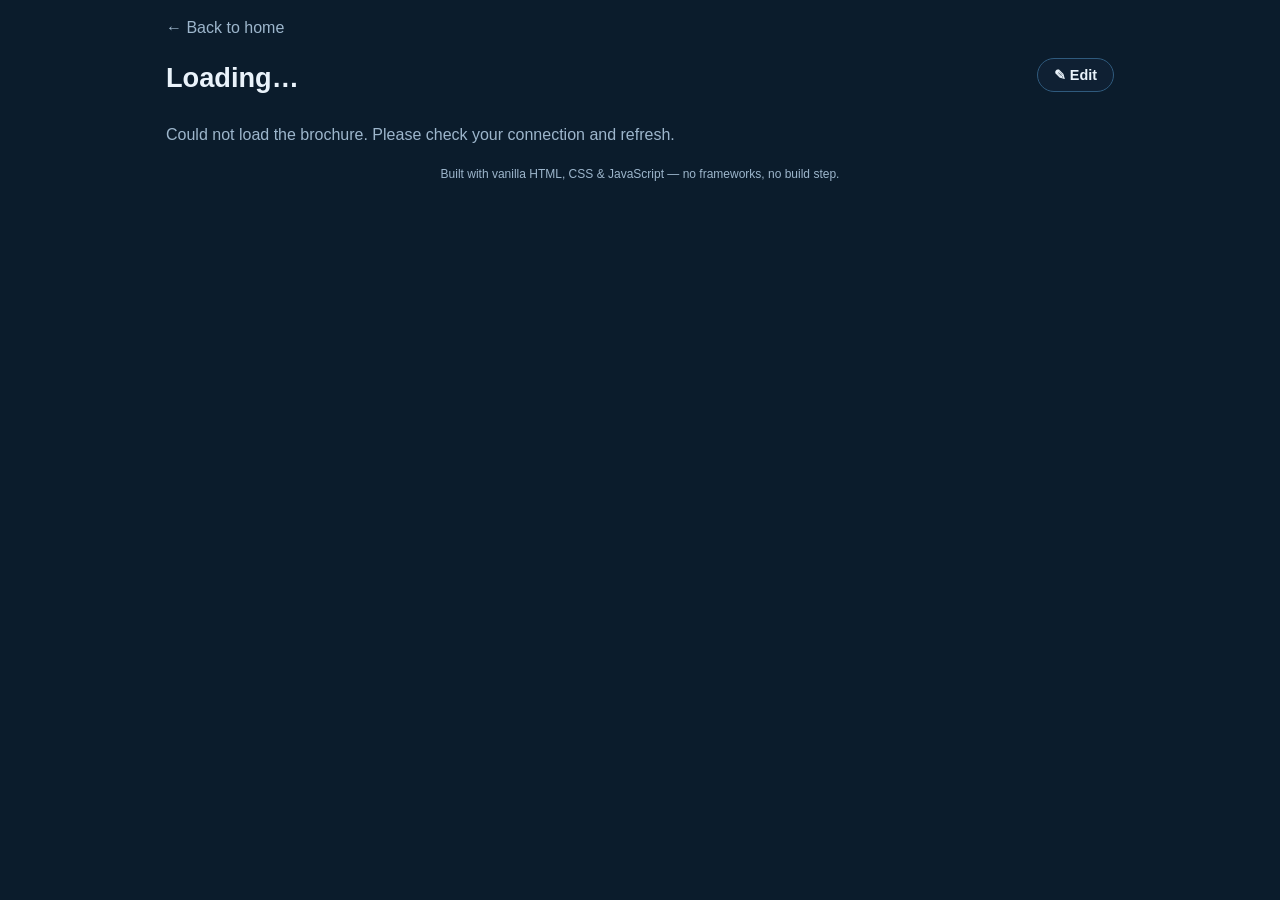
<file: course-brochure.html>
<!doctype html>
<html lang="en">
<head>
<meta charset="utf-8">
<meta name="viewport" content="width=device-width, initial-scale=1">
<title>Course Brochure — Engineering Open House</title>
<link rel="stylesheet" href="styles.css">
</head>
<body>
<div class="wrap">
  <a class="back-link" href="index.html">← Back to home</a>

  <header class="top">
    <div>
      <h1 id="brochureTitle">Loading…</h1>
    </div>
    <div class="top-actions">
      <button type="button" class="btn ghost" id="editBtn">✎ Edit</button>
    </div>
  </header>

  <p class="status-line" id="statusLine"></p>

  <main id="brochureRoot"></main>

  <footer class="site-footer">Built with vanilla HTML, CSS &amp; JavaScript — no frameworks, no build step.</footer>
</div>

<!-- Edit mode modal -->
<div class="modal-backdrop" id="editModal" hidden>
  <div class="modal">
    <h2>Edit Course Brochure page</h2>
    <div class="edit-field">
      <label>Page title</label>
      <input type="text" id="f-title" placeholder="Course Brochure">
    </div>
    <div class="edit-field">
      <label>Description</label>
      <textarea id="f-description" style="min-height:90px"></textarea>
    </div>
    <div class="edit-field">
      <label>Download link (what the Download button links to)</label>
      <input type="text" id="f-pdf" placeholder="https://example.com/brochure.pdf">
    </div>
    <div class="edit-field">
      <label>Preview link (shown in the inline viewer — can differ from the download link, e.g. a Google Drive preview link)</label>
      <input type="text" id="f-view" placeholder="https://drive.google.com/file/d/FILE_ID/preview">
    </div>
    <div class="modal-actions">
      <button type="button" class="btn ghost" id="editCancel">Cancel</button>
      <button type="button" class="btn primary" id="editSave">Save changes</button>
    </div>
    <p class="form-msg" id="editMsg"></p>
  </div>
</div>

<script src="course-brochure.js"></script>
</body>
</html>
</file>
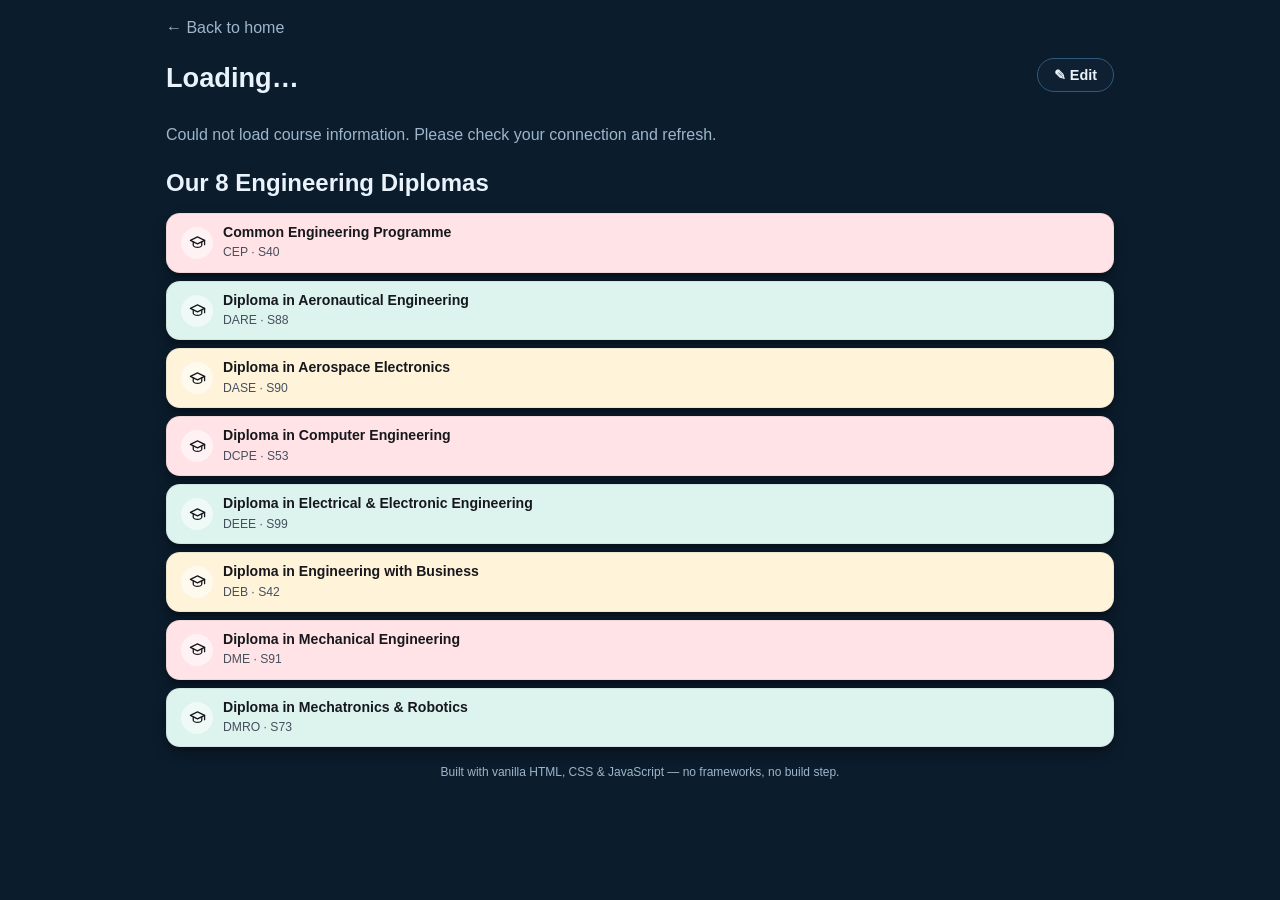
<file: course-info.html>
<!doctype html>
<html lang="en">
<head>
<meta charset="utf-8">
<meta name="viewport" content="width=device-width, initial-scale=1">
<title>Course Information — Engineering Open House</title>
<link rel="stylesheet" href="styles.css">
</head>
<body>
<div class="wrap">
  <a class="back-link" href="index.html">← Back to home</a>

  <header class="top">
    <div>
      <h1 id="courseTitle">Loading…</h1>
    </div>
    <div class="top-actions">
      <button type="button" class="btn ghost" id="editBtn">✎ Edit</button>
    </div>
  </header>

  <p class="status-line" id="statusLine"></p>

  <main id="courseRoot"></main>

  <h2 style="margin:18px 0 8px;">Our 8 Engineering Diplomas</h2>
  <nav class="home-grid" id="courseIconNav"></nav>

  <footer class="site-footer">Built with vanilla HTML, CSS &amp; JavaScript — no frameworks, no build step.</footer>
</div>

<!-- Edit mode modal -->
<div class="modal-backdrop" id="editModal" hidden>
  <div class="modal">
    <h2>Edit Course Information page</h2>
    <div class="edit-field">
      <label>Page title</label>
      <input type="text" id="f-title" placeholder="Our Engineering Courses">
    </div>
    <div class="edit-field">
      <label>Background photo URL</label>
      <input type="text" id="f-hero" placeholder="https://example.com/photo.jpg">
    </div>
    <div class="edit-field">
      <label>Body text</label>
      <textarea id="f-body" style="min-height:160px"></textarea>
    </div>
    <div class="modal-actions">
      <button type="button" class="btn ghost" id="editCancel">Cancel</button>
      <button type="button" class="btn primary" id="editSave">Save changes</button>
    </div>
    <p class="form-msg" id="editMsg"></p>
  </div>
</div>

<script src="course-info.js"></script>
</body>
</html>
</file>
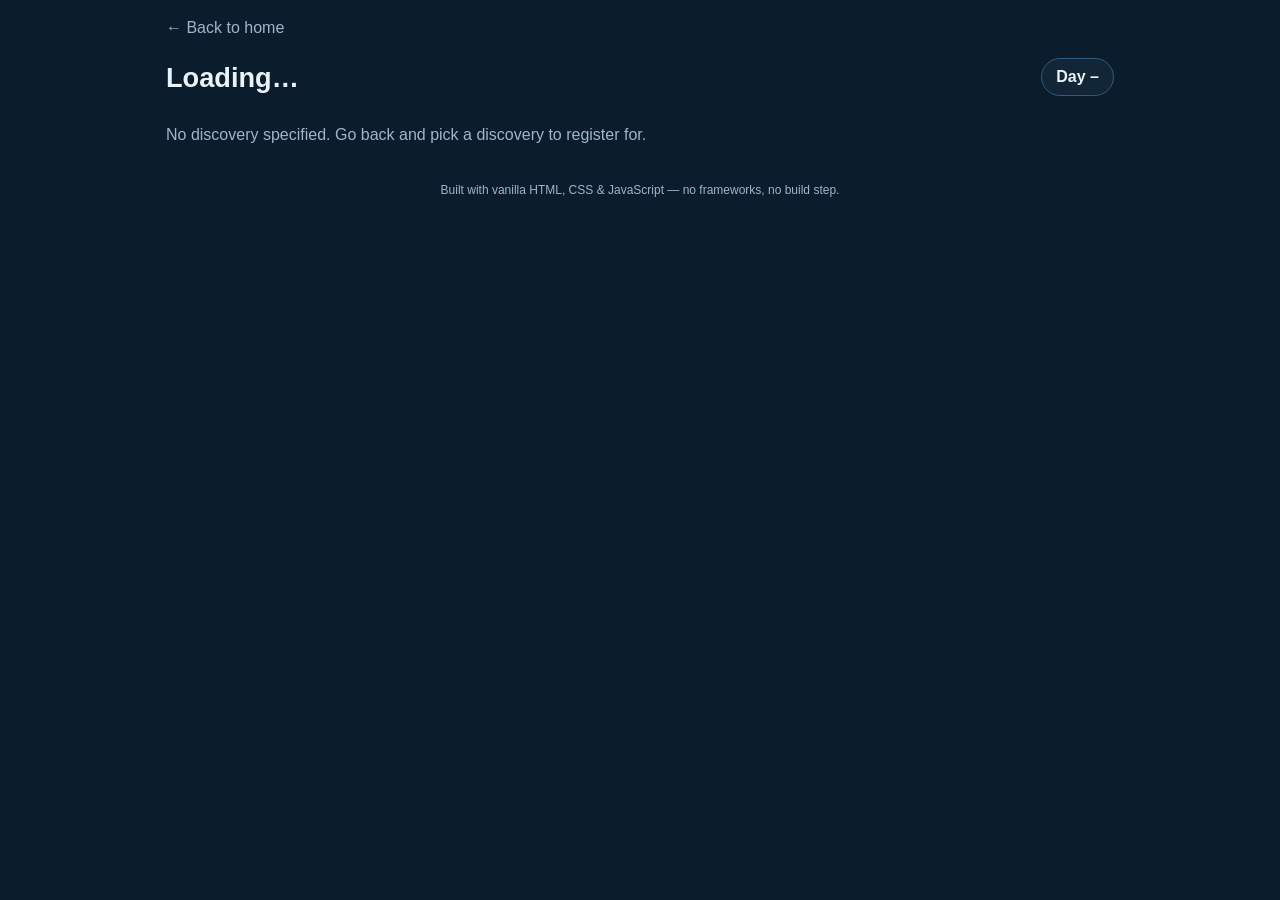
<file: register.html>
<!doctype html>
<html lang="en">
<head>
<meta charset="utf-8">
<meta name="viewport" content="width=device-width, initial-scale=1">
<title>Register for a discovery — Engineering Open House</title>
<link rel="stylesheet" href="styles.css">
</head>
<body>
<div class="wrap">
  <a class="back-link" href="index.html">← Back to home</a>

  <header class="top">
    <div>
      <h1 id="tourTitle">Loading…</h1>
      <p class="sub" id="tourShortDesc"></p>
    </div>
    <div class="top-actions">
      <span class="day-badge" id="dayBadge">Day –</span>
    </div>
  </header>

  <p class="status-line" id="statusLine">Loading discovery information…</p>

  <p class="slot-notice" id="slotNotice" aria-live="polite" hidden></p>

  <div class="slot-grid" id="slotGrid"></div>

  <section class="panel booking-panel" id="bookingPanel" hidden>
    <button type="button" class="booking-panel-toggle" id="panelToggle">
      <span id="panelToggleLabel">Your selections</span>
      <span class="booking-panel-chevron" id="panelChevron">▲</span>
    </button>
    <div class="booking-panel-body" id="panelBody">
      <ul class="selection-list" id="selectionList"></ul>
      <div class="field-row">
        <label for="emailInput">Your email (the person attending)</label>
        <input type="email" id="emailInput" placeholder="you@example.com" autocomplete="email">
      </div>
      <div class="field-row">
        <label for="participantsInput">Number of participants in your group (max 5)</label>
        <input type="number" id="participantsInput" min="1" max="5" value="1">
        <p class="field-hint" id="participantsWarning" hidden>⚠ You can only enter up to 5 participants.</p>
      </div>
      <button type="button" class="btn primary" id="submitBtn">Register</button>
      <p class="form-msg" id="formMsg"></p>
    </div>
  </section>

  <section class="panel confirm-panel" id="confirmPanel" hidden>
    <h2>✅ Registration confirmed</h2>
    <p id="confirmMeeting"></p>
    <ul id="confirmList"></ul>
    <p class="muted">Please show this screen when joining the discovery.</p>
    <button type="button" class="btn ghost" id="newRegBtn">Make another registration</button>
  </section>

  <footer class="site-footer">Built with vanilla HTML, CSS &amp; JavaScript — no frameworks, no build step.</footer>
</div>

<script src="register.js"></script>
</body>
</html>
</file>
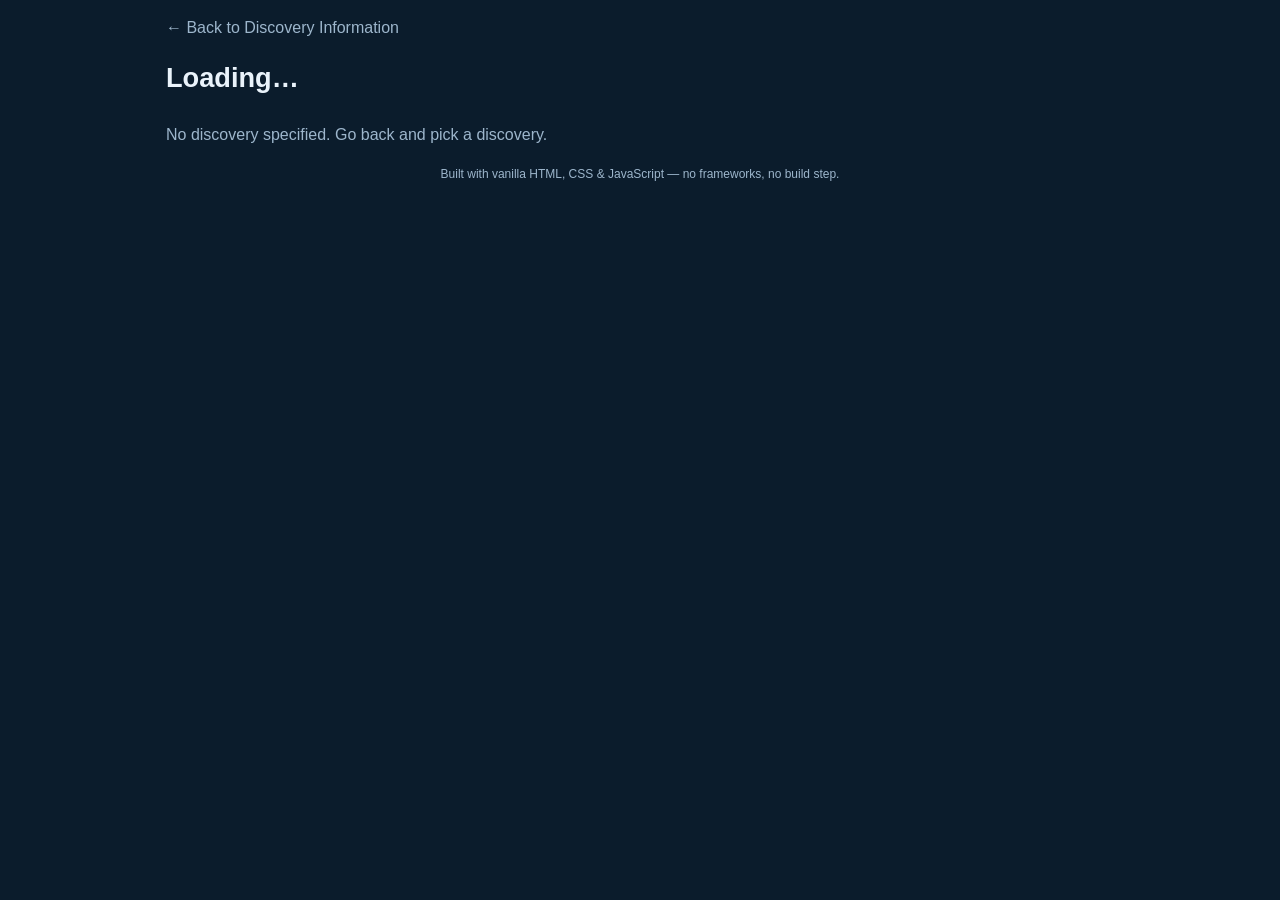
<file: tour-detail.html>
<!doctype html>
<html lang="en">
<head>
<meta charset="utf-8">
<meta name="viewport" content="width=device-width, initial-scale=1">
<title id="pageTitle">Discovery Information — Engineering Open House</title>
<link rel="stylesheet" href="styles.css">
</head>
<body>
<div class="wrap">
  <a class="back-link" href="tours-info.html">← Back to Discovery Information</a>

  <header class="top">
    <div>
      <h1 id="tourTitle">Loading…</h1>
      <p class="sub" id="tourShortDesc"></p>
    </div>
  </header>

  <p class="status-line" id="statusLine">Loading discovery information…</p>

  <main id="tourRoot"></main>

  <footer class="site-footer">Built with vanilla HTML, CSS &amp; JavaScript — no frameworks, no build step.</footer>
</div>

<!-- Edit mode modal (photo/full description) -->
<div class="modal-backdrop" id="editModal" hidden>
  <div class="modal wide">
    <h2>Edit this discovery's details</h2>
    <div class="edit-field">
      <label>Background photo URL</label>
      <input type="text" id="f-hero" placeholder="https://example.com/photo.jpg">
    </div>
    <div class="edit-field">
      <label>Full description</label>
      <textarea id="f-detail" style="min-height:160px"></textarea>
    </div>
    <div class="edit-field">
      <label>Location (shown as a badge above "What to expect")</label>
      <input type="text" id="f-location" placeholder="e.g. Advance Manufacturing Centre W1314">
    </div>
    <div class="edit-field">
      <label>Google Maps search term (what the location badge links to — can differ from the text above, e.g. "SP Aerohub" instead of a room number)</label>
      <input type="text" id="f-map-query" placeholder="e.g. SP Aerohub">
    </div>
    <div class="edit-field">
      <label>"What to expect" activities</label>
      <div id="f-activities"></div>
      <button type="button" class="btn ghost" id="addActivityBtn" style="margin-top:8px;">+ Add activity</button>
    </div>
    <div class="modal-actions">
      <button type="button" class="btn ghost" id="editCancel">Cancel</button>
      <button type="button" class="btn primary" id="editSave">Save changes</button>
    </div>
    <p class="form-msg" id="editMsg"></p>
  </div>
</div>

<script src="tour-detail.js"></script>
</body>
</html>
</file>
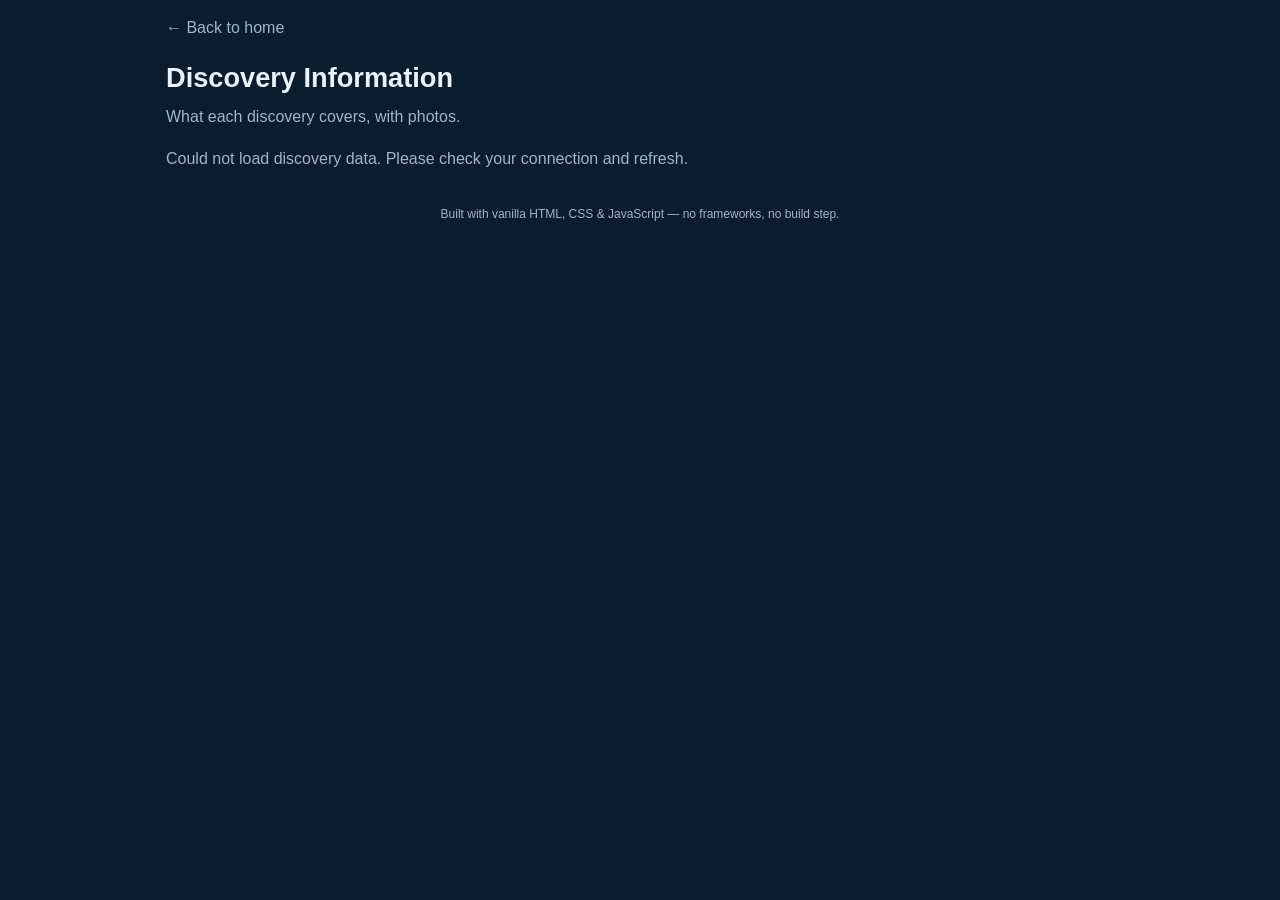
<file: tours-info.html>
<!doctype html>
<html lang="en">
<head>
<meta charset="utf-8">
<meta name="viewport" content="width=device-width, initial-scale=1">
<title>Discovery Information — Engineering Open House</title>
<link rel="stylesheet" href="styles.css">
</head>
<body>
<div class="wrap">
  <a class="back-link" href="index.html">← Back to home</a>

  <header class="top">
    <div>
      <h1>Discovery Information</h1>
      <p class="sub">What each discovery covers, with photos.</p>
    </div>
  </header>

  <p class="status-line" id="statusLine">Loading discovery information…</p>

  <nav class="home-grid" id="tourIconNav"></nav>

  <footer class="site-footer">Built with vanilla HTML, CSS &amp; JavaScript — no frameworks, no build step.</footer>
</div>

<script src="tours-info.js"></script>
</body>
</html>
</file>
<file: styles.css>
:root {
  --bg: #0b1c2c;
  --surface: #0f2033;
  --card: #122638;
  --border: #2f5a7d;
  --text: #eaf3fb;
  --muted: #9db6cc;
  --accent: #ff7b88;
  --accent-contrast: #1a0c0e;
  --ok: #4ade80;
  --warn: #f87171;
  --radius: 14px;
  color-scheme: dark;
}

* { box-sizing: border-box; }

body {
  margin: 0;
  background: var(--bg);
  color: var(--text);
  font-family: "Segoe UI", Helvetica, Arial, sans-serif;
  line-height: 1.5;
}

.wrap {
  max-width: 980px;
  margin: 0 auto;
  padding: 16px 16px 20px;
}

.top {
  display: flex;
  justify-content: space-between;
  align-items: flex-start;
  gap: 16px;
  flex-wrap: wrap;
}

h1 {
  margin: 0 0 6px;
  font-size: 1.7rem;
}

.sub {
  margin: 0;
  color: var(--muted);
  max-width: 640px;
}

.top-actions {
  display: flex;
  align-items: center;
  gap: 10px;
  flex-wrap: wrap;
}

.day-badge {
  background: var(--card);
  border: 1px solid var(--border);
  border-radius: 999px;
  padding: 6px 14px;
  font-weight: 600;
}

.btn {
  border-radius: 999px;
  padding: 8px 16px;
  font-weight: 600;
  cursor: pointer;
  border: 1px solid var(--border);
  font-size: 0.9rem;
}

.btn.ghost {
  background: var(--surface);
  color: var(--text);
}

.btn.primary {
  background: var(--accent);
  border-color: var(--accent);
  color: var(--accent-contrast);
}

.btn.warn {
  background: var(--warn);
  border-color: var(--warn);
  color: #2a0a0a;
}

.user-admin-actions {
  display: flex;
  gap: 10px;
  flex-wrap: wrap;
  margin-bottom: 16px;
}

.tour-card h2 a {
  color: inherit;
  text-decoration: none;
}

.tour-card h2 a:hover {
  text-decoration: underline;
}

.tour-detail-hero {
  width: 100%;
  max-height: 360px;
  object-fit: cover;
  border-radius: var(--radius);
  border: 1px solid var(--border);
  margin-bottom: 18px;
}

.tour-detail-video {
  width: 100%;
  max-width: 720px;
  border-radius: 10px;
  border: 1px solid var(--border);
  margin-bottom: 18px;
}

.back-link {
  display: inline-block;
  margin-bottom: 18px;
  color: var(--muted);
  text-decoration: none;
}

.back-link:hover {
  color: var(--text);
}

.status-line {
  color: var(--muted);
  margin: 18px 0;
}

.tour-card {
  background: var(--surface);
  border: 1px solid var(--border);
  border-radius: var(--radius);
  padding: 20px;
  margin-bottom: 24px;
}

.tour-card h2 {
  margin: 0 0 8px;
}

.tour-card .desc {
  color: var(--muted);
  margin: 0 0 14px;
  white-space: pre-wrap;
}

.tour-card-thumb {
  width: 100%;
  max-width: 560px;
  max-height: 220px;
  object-fit: cover;
  border-radius: 10px;
  border: 1px solid var(--border);
  margin-bottom: 14px;
  display: block;
}

.more-link {
  color: var(--accent);
  font-weight: 600;
  text-decoration: none;
  font-size: 0.9rem;
}

.more-link:hover {
  text-decoration: underline;
}

.highlight-location {
  display: inline-block;
  background: var(--card);
  border: 1px solid var(--border);
  border-radius: 999px;
  padding: 4px 12px;
  font-size: 0.82rem;
  margin: 0 0 10px;
}

.highlight-location a {
  color: var(--accent);
  text-decoration: underline;
}

.highlight-heading {
  margin: 0 0 10px;
  font-size: 1rem;
  color: var(--text);
}

.highlight-grid {
  display: grid;
  grid-template-columns: 1fr;
  gap: 12px;
  margin-bottom: 16px;
}

.highlight-card {
  display: flex;
  flex-direction: column;
  background: var(--card);
  border: 1px solid var(--border);
  border-radius: 12px;
  overflow: hidden;
}

.highlight-card-text {
  min-width: 0;
  padding: 14px;
}

.highlight-media {
  position: relative;
  width: 100%;
  aspect-ratio: 16 / 9;
  background: var(--surface);
}

.highlight-media img {
  width: 100%;
  height: 100%;
  object-fit: cover;
  display: block;
}

.highlight-icon {
  position: absolute;
  right: 8px;
  top: 8px;
  display: flex;
  align-items: center;
  justify-content: center;
  width: 28px;
  height: 28px;
  border-radius: 50%;
  background: var(--accent);
  color: var(--accent-contrast);
  border: 2px solid var(--card);
}

.highlight-icon svg {
  width: 15px;
  height: 15px;
}

/* The activity title now overlays the bottom of its picture instead of
   sitting in a separate text block below it — no description is shown
   alongside it either, by request ("the heading on top of the picture
   while no explanation is needed"). */
.highlight-caption {
  position: absolute;
  left: 0;
  right: 0;
  bottom: 0;
  margin: 0;
  padding: 12px 14px;
  background: rgba(0, 0, 0, 0.72);
  color: #fff;
  font-weight: 700;
  font-size: 1.1rem;
  line-height: 1.3;
}

/* No-photo activity cards (e.g. Souvenir) show the icon inline before the
   title instead of as a badge over a (non-existent) banner image. */
.highlight-icon-inline {
  display: inline-flex;
  align-items: center;
  justify-content: center;
  width: 22px;
  height: 22px;
  border-radius: 50%;
  background: var(--accent);
  color: var(--accent-contrast);
  vertical-align: middle;
  margin-right: 8px;
}

.highlight-icon-inline svg {
  width: 13px;
  height: 13px;
}

.highlight-card.no-media .highlight-card-text {
  padding-top: 16px;
}

.highlight-card h3 {
  margin: 0 0 4px;
  font-size: 0.92rem;
}

.highlight-card p {
  margin: 0;
  font-size: 0.82rem;
  color: var(--muted);
}

.tour-card video, .tour-card iframe {
  width: 100%;
  max-width: 560px;
  border-radius: 10px;
  border: 1px solid var(--border);
  margin-bottom: 14px;
  aspect-ratio: 16/9;
}

/* Inline PDF viewer on the Course Brochure page — tall enough to read a
   full page of the brochure without scrolling the iframe itself, width
   capped to match the rest of the page's content. */
.brochure-viewer {
  margin-bottom: 14px;
}

.brochure-viewer iframe {
  width: 100%;
  height: 80vh;
  min-height: 480px;
  border-radius: 10px;
  border: 1px solid var(--border);
  background: var(--card);
}

.slot-grid {
  display: grid;
  grid-template-columns: repeat(auto-fill, minmax(150px, 1fr));
  gap: 10px;
}

.slot {
  background: var(--card);
  border: 1px solid var(--border);
  border-radius: 10px;
  padding: 10px 12px;
  cursor: pointer;
  text-align: left;
  color: var(--text);
  font: inherit;
}

.slot:disabled, .slot.full {
  opacity: 0.6;
}

.slot-notice {
  background: rgba(248, 113, 113, 0.12);
  border: 1px solid var(--warn);
  color: var(--text);
  border-radius: 10px;
  padding: 10px 14px;
  margin: 0 0 12px;
  font-size: 0.9rem;
}

.slot-notice[hidden] {
  display: none;
}

.slot.selected {
  border-color: var(--accent);
  box-shadow: 0 0 0 2px rgba(255, 123, 136, 0.35);
}

.slot .time {
  font-weight: 700;
  display: block;
  margin-bottom: 4px;
}

.slot .vacancy-text {
  font-size: 0.78rem;
  color: var(--muted);
  display: block;
  margin-bottom: 6px;
}

.slot .vacancy-text.full-warning {
  color: var(--warn);
  font-weight: 700;
}

.bar {
  height: 6px;
  border-radius: 4px;
  background: #1c3854;
  overflow: hidden;
}

.bar-fill {
  height: 100%;
  background: var(--ok);
}

.bar-fill.low { background: #facc15; }
.bar-fill.full { background: var(--warn); }

.panel {
  background: var(--surface);
  border: 1px solid var(--border);
  border-radius: var(--radius);
  padding: 20px;
  margin-top: 24px;
}

/* register.html's "Your selections"/Register panel stays pinned to the
   bottom of the viewport instead of scrolling away under the slot grid,
   by request — so the slots picked so far and the Register button are
   always reachable without scrolling down, however many time slots are
   on screen above it. register.js adds matching bottom padding to .wrap
   (sized to this panel's own rendered height) so the slot grid and
   footer never end up hidden underneath it.

   It starts collapsed to just its toggle header — covering the whole
   panel permanently was itself misleading, since on a phone it hid most
   of the slot grid below ~13:30 with nothing to suggest more slots were
   there to scroll to. Tapping the header (or picking a slot, which
   expands it automatically — see register.js) reveals the rest. */
#bookingPanel {
  position: fixed;
  left: 0;
  right: 0;
  bottom: 0;
  z-index: 40;
  margin: 0 auto;
  max-width: 980px;
  width: 100%;
  max-height: 60vh;
  overflow-y: auto;
  border-radius: var(--radius) var(--radius) 0 0;
  box-shadow: 0 -10px 30px rgba(0, 0, 0, 0.5);
  padding: 0;
}

.booking-panel-toggle {
  display: flex;
  align-items: center;
  justify-content: space-between;
  width: 100%;
  background: none;
  border: none;
  color: var(--text);
  font: inherit;
  font-weight: 700;
  font-size: 1.05rem;
  padding: 14px 20px;
  cursor: pointer;
}

.booking-panel-chevron {
  color: var(--muted);
  transition: transform 0.2s ease;
}

#bookingPanel.collapsed .booking-panel-chevron {
  transform: rotate(180deg);
}

.booking-panel-body {
  padding: 0 20px 20px;
  overflow: hidden;
}

#bookingPanel.collapsed .booking-panel-body {
  display: none;
}

.selection-list {
  list-style: none;
  margin: 0 0 16px;
  padding: 0;
}

.selection-list li {
  display: flex;
  justify-content: space-between;
  gap: 10px;
  background: var(--card);
  border: 1px solid var(--border);
  border-radius: 8px;
  padding: 8px 12px;
  margin-bottom: 8px;
}

.selection-list button {
  background: none;
  border: none;
  color: var(--warn);
  cursor: pointer;
  font-weight: 700;
}

.field-row {
  margin-bottom: 14px;
}

.field-row label {
  display: block;
  margin-bottom: 6px;
  font-weight: 600;
  font-size: 0.9rem;
}

.field-row input {
  width: 100%;
  max-width: 320px;
  padding: 8px 10px;
  border-radius: 8px;
  border: 1px solid var(--border);
  background: var(--card);
  color: var(--text);
  font: inherit;
}

.field-hint {
  margin: 6px 0 0;
  font-size: 0.85rem;
  color: var(--warn);
  font-weight: 600;
}

.form-msg {
  margin-top: 10px;
  font-size: 0.9rem;
}

.form-msg.error { color: var(--warn); }
.form-msg.ok { color: var(--ok); }

.confirm-panel ul {
  margin: 0 0 10px;
  padding-left: 20px;
}

.muted { color: var(--muted); font-size: 0.9rem; }

.site-footer {
  text-align: center;
  color: var(--muted);
  font-size: 0.75rem;
  margin-top: 16px;
}

.modal-backdrop {
  position: fixed;
  inset: 0;
  background: rgba(0, 0, 0, 0.55);
  display: flex;
  align-items: center;
  justify-content: center;
  padding: 20px;
  z-index: 100;
}

.modal-backdrop[hidden] {
  display: none;
}

/* index.html opens #editModal/#emailModal on top of the still-open
   #userModal (both .modal-backdrop share z-index:100, so without this the
   later one in DOM order — userModal — would paint over them regardless of
   which was opened more recently, making parts of the modal unclickable).
   Harmless on tours-info.html/course-info.html/course-brochure.html, where
   #editModal is the only modal on the page. */
#editModal, #emailModal {
  z-index: 101;
}

.modal {
  background: var(--surface);
  border: 1px solid var(--border);
  border-radius: var(--radius);
  padding: 22px;
  max-width: 560px;
  width: 100%;
  max-height: 86vh;
  overflow: auto;
}

.modal.wide { max-width: 820px; }

.modal h2 { margin-top: 0; }

.modal-actions {
  display: flex;
  justify-content: flex-end;
  gap: 10px;
  margin-top: 16px;
}

.edit-field { margin-bottom: 14px; }
.edit-field label { display: block; font-weight: 600; margin-bottom: 6px; font-size: 0.9rem; }
.edit-field input, .edit-field textarea {
  width: 100%;
  padding: 8px 10px;
  border-radius: 8px;
  border: 1px solid var(--border);
  background: var(--card);
  color: var(--text);
  font: inherit;
}
.edit-field textarea { min-height: 90px; resize: vertical; }
.edit-tour-block {
  border-top: 1px solid var(--border);
  padding-top: 14px;
  margin-top: 14px;
}
.edit-tour-block:first-child { border-top: none; padding-top: 0; margin-top: 0; }

.activity-row {
  border: 1px solid var(--border);
  border-radius: 10px;
  padding: 10px;
  margin-bottom: 10px;
}

.activity-row-top {
  display: flex;
  align-items: center;
  gap: 8px;
  margin-bottom: 8px;
}

.act-reorder {
  display: flex;
  gap: 4px;
  flex: 0 0 auto;
}

.act-reorder .btn {
  padding: 4px 9px;
  font-size: 0.9rem;
  line-height: 1;
}

.act-reorder .btn:disabled {
  opacity: 0.3;
  cursor: default;
}

.activity-row select {
  flex: 1;
  padding: 6px 8px;
  border-radius: 8px;
  border: 1px solid var(--border);
  background: var(--card);
  color: var(--text);
  font: inherit;
}

.activity-row input, .activity-row textarea {
  width: 100%;
  padding: 7px 9px;
  border-radius: 8px;
  border: 1px solid var(--border);
  background: var(--card);
  color: var(--text);
  font: inherit;
  margin-bottom: 8px;
}

.activity-row textarea {
  min-height: 60px;
  resize: vertical;
  margin-bottom: 0;
}

.day-control {
  display: flex;
  align-items: center;
  gap: 12px;
  flex-wrap: wrap;
  margin-bottom: 16px;
}

.day-control label { display: flex; align-items: center; gap: 8px; }

.day-control select {
  padding: 6px 10px;
  border-radius: 8px;
  border: 1px solid var(--border);
  background: var(--card);
  color: var(--text);
  font: inherit;
}

.status-table {
  width: 100%;
  border-collapse: collapse;
  font-size: 0.82rem;
}

.status-table th, .status-table td {
  border: 1px solid var(--border);
  padding: 5px 7px;
  text-align: center;
}

.status-table th { background: var(--card); }

.status-table td.full { color: var(--warn); font-weight: 700; }
.status-table td.low { color: #facc15; }

/* Homepage navigation tiles — a deliberate light-pastel exception to the
   page's dark theme, matching the catalog-card look from the other site.
   Single column, one compact row per tile (icon beside the title, not
   stacked above it) so all 6 fit on screen without wasted vertical space. */
.home-grid {
  display: grid;
  grid-template-columns: 1fr;
  gap: 8px;
  margin-top: 12px;
}

.home-card {
  display: flex;
  flex-direction: row;
  align-items: center;
  gap: 10px;
  padding: 10px 14px;
  border-radius: var(--radius);
  text-decoration: none;
  border: 1px solid rgba(0, 0, 0, 0.06);
  box-shadow: 0 4px 0 rgba(0, 0, 0, 0.12), 0 6px 14px rgba(0, 0, 0, 0.3);
  transition: transform 0.15s ease, box-shadow 0.15s ease;
}

.home-card:hover {
  transform: translateY(-3px);
  box-shadow: 0 6px 0 rgba(0, 0, 0, 0.14), 0 14px 28px rgba(0, 0, 0, 0.38);
}

.home-card:active {
  transform: translateY(1px);
  box-shadow: 0 2px 0 rgba(0, 0, 0, 0.12), 0 3px 8px rgba(0, 0, 0, 0.3);
}

.home-card-icon {
  flex: 0 0 auto;
  width: 32px;
  height: 32px;
  border-radius: 50%;
  display: flex;
  align-items: center;
  justify-content: center;
  background: rgba(255, 255, 255, 0.55);
  color: #16181d;
}

.home-card-icon svg {
  width: 17px;
  height: 17px;
}

.home-card-text {
  min-width: 0;
}

/* Used where a tile isn't itself the link (e.g. Tour Information's icon
   nav, which also needs a separate edit button) — .home-card-link carries
   the row layout .home-card itself carries when it IS the link. */
.home-card-link {
  display: flex;
  flex-direction: row;
  align-items: center;
  gap: 10px;
  flex: 1;
  min-width: 0;
  text-decoration: none;
  color: inherit;
}

.home-card-edit {
  flex: 0 0 auto;
  width: 30px;
  height: 30px;
  padding: 0;
  border-radius: 50%;
  display: flex;
  align-items: center;
  justify-content: center;
  background: rgba(255, 255, 255, 0.6);
  border: 1px solid rgba(0, 0, 0, 0.15);
  color: #16181d;
  font-size: 0.85rem;
}

.home-card-edit:hover {
  background: rgba(255, 255, 255, 0.95);
}

.home-card h2 {
  margin: 0;
  font-size: 0.88rem;
  line-height: 1.25;
  color: #16181d;
}

.home-card p {
  margin: 2px 0 0;
  font-size: 0.76rem;
  color: #45505e;
}

.home-card.tint-1 { background: #ffe3e6; }
.home-card.tint-2 { background: #dcf3ee; }
.home-card.tint-3 { background: #fff3da; }

/* Homepage's own "big" tiles (Discovery Information, Course Information,
   Course Brochure) — larger text/icon/padding than the 3 register tiles
   sitting between them, by request. */
.home-card.big {
  padding: 16px 20px;
}

.home-card.big .home-card-icon {
  width: 42px;
  height: 42px;
}

.home-card.big .home-card-icon svg {
  width: 22px;
  height: 22px;
}

.home-card.big h2 {
  font-size: 1.15rem;
}

.home-card.big p {
  font-size: 0.86rem;
}

/* Small label cueing that the 3 "Register for ___ Discovery" tiles below
   belong to Discovery Information above — by request, replacing an earlier
   version that wrapped all 4 tiles in one shared box (the user didn't want
   that). No indentation or box, just a text cue between the two groups. */
.home-group-caption {
  color: var(--muted);
  font-size: 0.85rem;
  font-weight: 600;
  margin: 2px 0 -2px;
}

/* Extra breathing room before Course Information and before Course
   Brochure — on top of .home-grid's own 8px gap — so each reads as the
   start of its own section rather than just another tile in the same
   run as the register tiles above it, by request. */
.home-grid > .section-gap {
  margin-top: 24px;
}

@media (max-width: 600px) {
  .top { flex-direction: column; gap: 8px; }
  h1 { font-size: 1.3rem; margin-bottom: 2px; }
  .sub { font-size: 0.85rem; }
  .top-actions { gap: 6px; }
  .day-badge, .btn { padding: 5px 12px; font-size: 0.82rem; }
  .home-card p {
    display: none;
  }
  /* The course-code line on the Course Information page's 8 diploma
     tiles is essential (not decorative like the homepage's subtitles),
     so keep it visible even at phone widths. */
  #courseIconNav .home-card p {
    display: block;
  }
}
</file>
